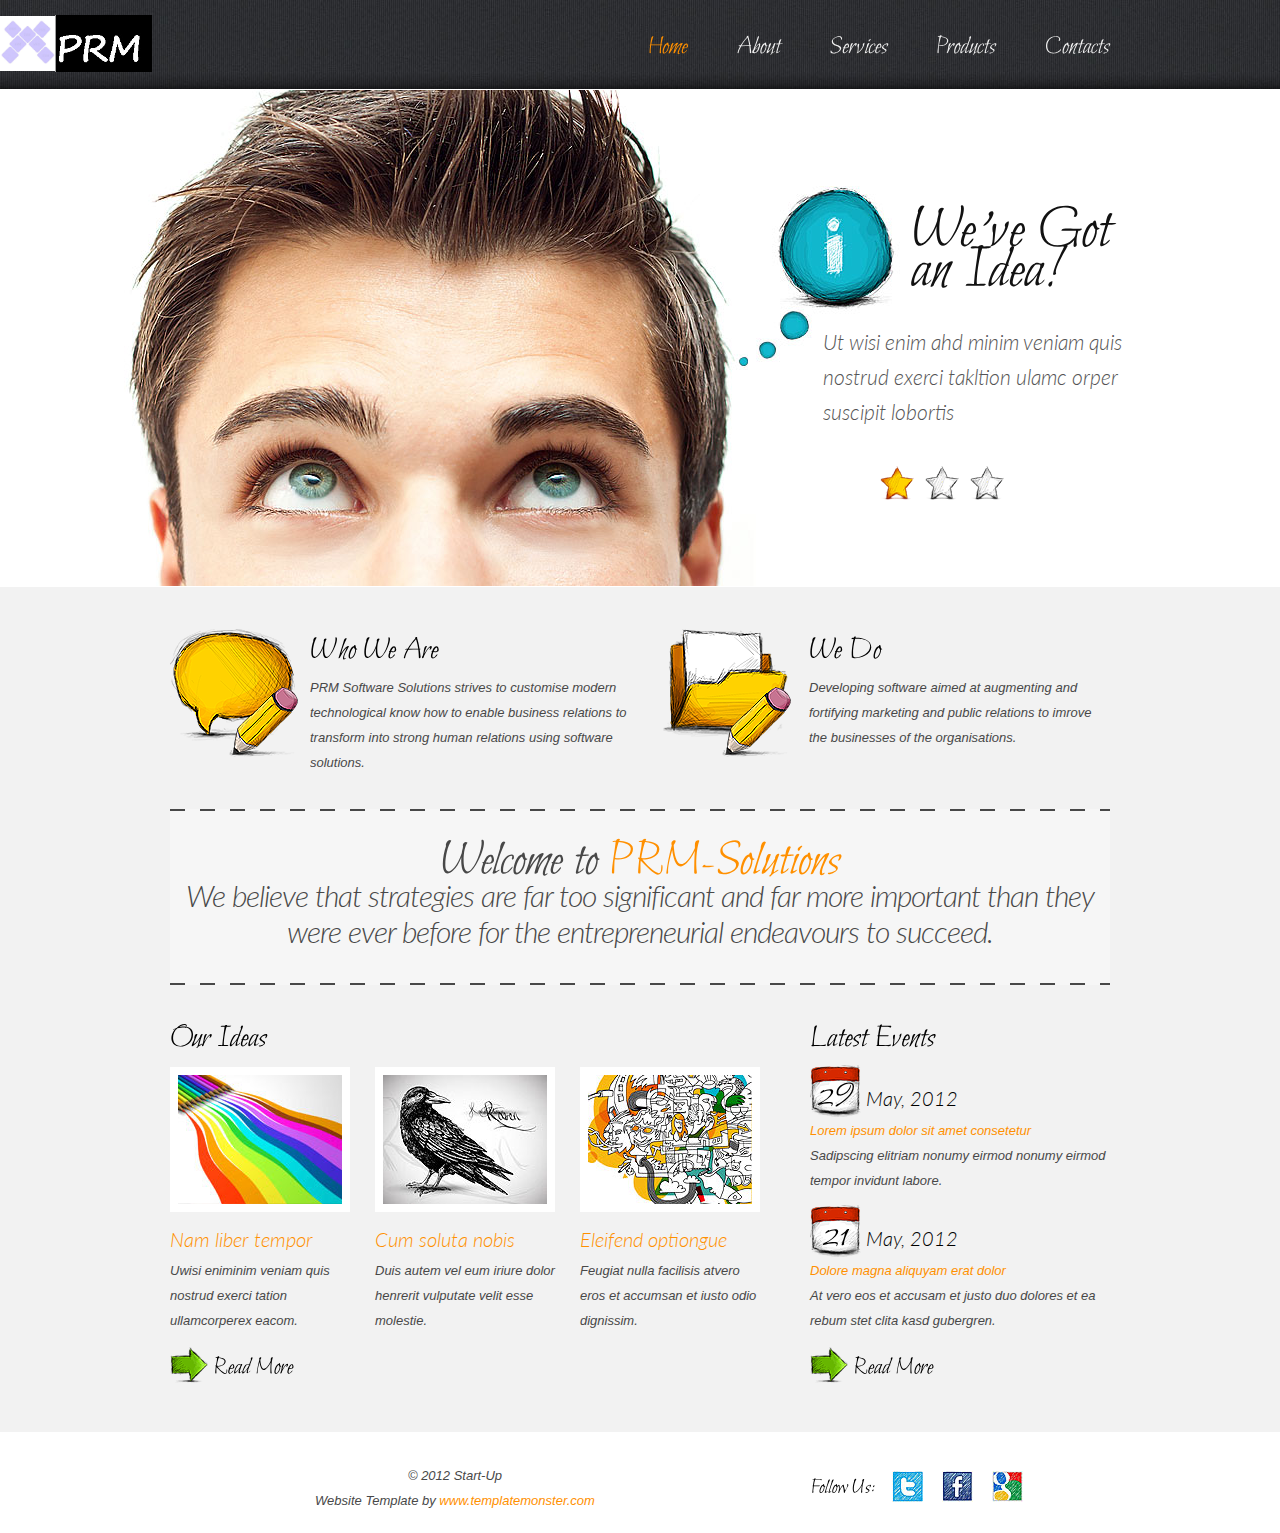
<file: index.html>
<!DOCTYPE html>
<html lang="en">
<head>
    <title>PRM|Home</title>
    <meta charset="utf-8">
    <link rel="stylesheet" type="text/css" media="screen" href="css/reset.css">
    <link rel="stylesheet" type="text/css" media="screen" href="css/grid_12.css">
    <link rel="stylesheet" type="text/css" media="screen" href="css/style.css">
    <link rel="stylesheet" type="text/css" media="screen" href="css/slider.css">
    <link href='http://fonts.googleapis.com/css?family=Lato:300italic' rel='stylesheet' type='text/css'>
    <script src="js/jquery-1.7.min.js"></script>
    <script src="js/jquery.easing.1.3.js"></script>
    <script src="js/cufon-yui.js"></script>
    <script src="js/cufon-replace.js"></script>
    <script src="js/Bilbo_400.font.js"></script>
    <script src="js/tms-0.4.1.js"></script>
    <script>
		$(document).ready(function(){				   	
			$('.slider')._TMS({
				show:0,
				pauseOnHover:true,
				prevBu:false,
				nextBu:false,
				playBu:false,
				duration:800,
				preset:'fade',
				pagination:true,
				pagNums:false,
				slideshow:7000,
				numStatus:false,
				banners:'fade',
				waitBannerAnimation:false,
				progressBar:false
			})		
		});
	</script>
	<!--[if lt IE 8]>
       <div style=' clear: both; text-align:center; position: relative;'>
         <a href="http://windows.microsoft.com/en-US/internet-explorer/products/ie/home?ocid=ie6_countdown_bannercode">
           <img src="http://storage.ie6countdown.com/assets/100/images/banners/warning_bar_0000_us.jpg" border="0" height="42" width="820" alt="You are using an outdated browser. For a faster, safer browsing experience, upgrade for free today." />
        </a>
      </div>
    <![endif]-->
    <!--[if lt IE 9]>
   		<script type="text/javascript" src="js/html5.js"></script>
    	<link rel="stylesheet" type="text/css" media="screen" href="css/ie.css">
	<![endif]-->
</head>
<body>
   <header> 
       <div> 
          <div>                 	
              <h1><a href="index.html"><img src="images/logo.jpg" alt="" style="height:55px;width:55px;margin-left: -170px;"></a></h1> <img src="images/pr.jpg" style="height:57px;margin-left: -115px;margin-top: 15px;"/>
              <nav>  
                <ul class="menu">
                      <li class="current"><a href="index.html">Home</a></li>
                      <li><a href="about.html">About</a></li>
                      <li><a href="services.html">Services</a></li>
                      <li><a href="products.html">Products</a></li>
                      <li><a href="contacts.html">Contacts</a></li>
                  </ul>
              </nav>
              <div class="clear"></div>
          </div>
      </div>
    </header>  
    <div id="slide">
       <div class="slider">
          <ul class="items">
              <li><img src="images/slider-1.jpg" alt="" /><div class="banner"><p class="text-1">We've Got <strong>an Idea!</strong></p><p class="text-2">Ut wisi enim ahd minim veniam quis nostrud exerci takltion ulamc orper suscipit lobortis</p></div></li>
              <li><img src="images/slider-2.jpg" alt="" /><div class="banner"><p class="text-1">Here We <strong>Are!</strong></p><p class="text-2">Duis autem vel eum iriure dolor in hendrerit in vulputate velit esse molestie consequat.</p></div></li>
              <li><img src="images/slider-3.jpg" alt="" /><div class="banner"><p class="text-1">Stay <strong>Creative!</strong></p><p class="text-2">Feugiat nulla facilisis at vero erots et accumsan et iusto odio dignis sim qui blandit.</p></div></li>
          </ul>
       </div>
    </div>
  <!--==============================content================================-->
    <section id="content"></div>
    	<div class="container_12">
        	<div class="grid_6 box-1">
				<img src="images/page1-img1.png" alt="">
                <div class="extra-wrap">
                	<h2>Who We Are</h2>
                    <p> <!--<a href="http://blog.templatemonster.com/free-website-templates/" class="link" target="_blank">-->PRM Software Solutions strives to customise modern technological know how to enable business relations to transform into strong human relations using software solutions.</p>
                </div>
            </div>  
            <div class="grid_6 box-1">
				<img src="images/page1-img2.png" alt="">
                <div class="extra-wrap">
                	<h2>We Do</h2>
                    <p><!--The PSD source files of this <a href="http://blog.templatemonster.com/2012/06/25/free-website-template-jquery-slider-business/" class="link" target="_blank" rel="nofollow">Start-Up Template</a>--> Developing software aimed at augmenting and fortifying marketing and public relations to imrove the businesses of the organisations. 
</p>
                </div>
            </div>  
            <div class="grid_12 box-2">
            	<div>
                    <p class="text-3">Welcome to <span>PRM-Solutions</span> </p>
                    <p class="text-4">We believe that strategies are far too significant and far more important than they were ever before for the entrepreneurial endeavours to succeed.</p>
                </div>
            </div>
            <div class="grid_8">
            	<h2 class="top-1">Our Ideas</h2>
                <div class="box-3">
                	<div>
                    	<img src="images/page1-img3.jpg" alt="" class="img-border">
                        <a href="#" class="link-2">Nam liber tempor</a>
                        <p>Uwisi eniminim veniam quis nostrud exerci tation ullamcorperex eacom.</p>
                    </div>
                	<div>
                    	<img src="images/page1-img4.jpg" alt="" class="img-border">
                        <a href="#" class="link-2">Cum soluta nobis</a>
                        <p>Duis autem vel eum iriure dolor henrerit vulputate velit esse molestie.</p>
                    </div>
                	<div class="last">
                    	<img src="images/page1-img5.jpg" alt="" class="img-border">
                        <a href="#" class="link-2">Eleifend optiongue</a>
                        <p>Feugiat nulla facilisis atvero eros et accumsan et iusto odio dignissim.</p>
                    </div>
                </div>
                <a href="#" class="button top-4">Read More</a>
            </div>
            <div class="grid_4">
            	<h2 class="top-1">Latest Events</h2>
                <div class="box-4 top-2">
                    <div class="date"><strong>29</strong><span>May, 2012</span></div>
                    <p><a href="#" class="link">Lorem ipsum dolor sit amet consetetur</a><br>Sadipscing elitriam nonumy eirmod nonumy eirmod tempor invidunt labore.</p>
                </div>
                <div class="box-4 top-3">
                    <div class="date"><strong>21</strong><span>May, 2012</span></div>
                    <p><a href="#" class="link">Dolore magna aliquyam erat dolor</a><br>At vero eos et accusam et justo duo dolores et ea rebum stet clita kasd gubergren.</p>
                </div>
                <a href="#" class="button top-4">Read More</a>
            </div>    
            <div class="clear"></div>
        </div>
    </section> 
<!--==============================footer=================================-->
  <footer>
      <p>© 2012 Start-Up<br> Website Template by <a class="link" href="http://www.templatemonster.com/" target="_blank" rel="nofollow">www.templatemonster.com</a></p>
      <div class="soc-icons"><span>Follow Us:</span><a href="#"><img src="images/icon-1.jpg" alt=""></a><a href="#"><img src="images/icon-2.jpg" alt=""></a><a href="#"><img src="images/icon-3.jpg" alt=""></a></div>
  </footer>	
</body>
</html>
</file>
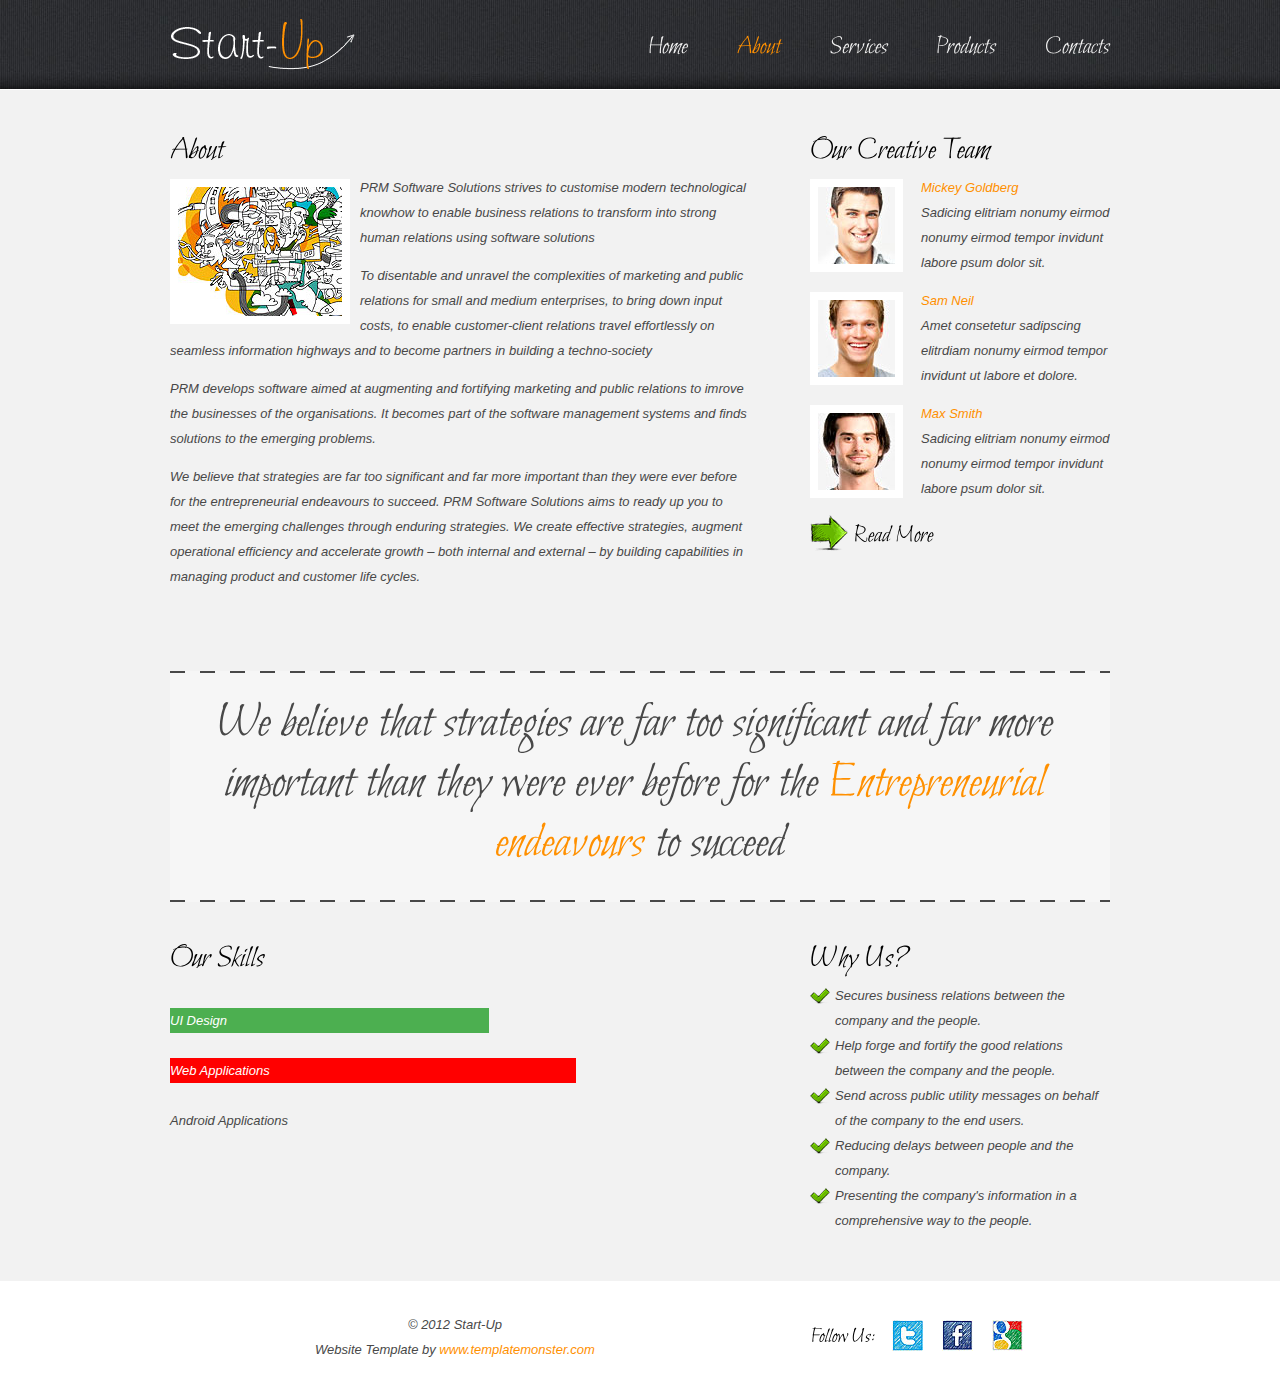
<file: about.html>
﻿<!DOCTYPE html>
<html lang="en">
<head>
    <title>PRM</title>
    <meta charset="utf-8">
    <meta name="viewport" content="width=device-width, initial-scale=1">
    <link rel="stylesheet" href="http://www.w3schools.com/lib/w3.css">
    <link rel="stylesheet" type="text/css" media="screen" href="css/reset.css">
    <link rel="stylesheet" type="text/css" media="screen" href="css/grid_12.css">
    <link rel="stylesheet" type="text/css" media="screen" href="css/style.css">
    <link href='http://fonts.googleapis.com/css?family=Lato:300italic' rel='stylesheet' type='text/css'>
    <script src="js/jquery-1.7.min.js"></script>
    <script src="js/jquery.easing.1.3.js"></script>
    <script src="js/cufon-yui.js"></script>
    <script src="js/cufon-replace.js"></script>
    <script src="js/Bilbo_400.font.js"></script>
	<!--[if lt IE 8]>
       <div style=' clear: both; text-align:center; position: relative;'>
         <a href="http://windows.microsoft.com/en-US/internet-explorer/products/ie/home?ocid=ie6_countdown_bannercode">
           <img src="http://storage.ie6countdown.com/assets/100/images/banners/warning_bar_0000_us.jpg" border="0" height="42" width="820" alt="You are using an outdated browser. For a faster, safer browsing experience, upgrade for free today." />
        </a>
      </div>
    <![endif]-->
    <!--[if lt IE 9]>
   		<script type="text/javascript" src="js/html5.js"></script>
    	<link rel="stylesheet" type="text/css" media="screen" href="css/ie.css">
	<![endif]-->
    <style>
        .w3-green, .w3-hover-green:hover {
    color: #fff !important;
    background-color: #4CAF50 !important;
    height: 25px !important;
}

 .w3-red, w3-progressbar w3-red {
    color: #fff !important;
    background-color: red !important;
    height: 25px !important;
}
  .w3-progress-container w3-light-blue {
    color: #fff !important;
    background-color: lightblue !important;
    height: 25px !important;
}
        </style>
</head>
<body>
   <header> 
       <div> 
          <div>                 	
              <h1><a href="index.html"><img src="images/logo.png" alt=""></a></h1> 
              <nav>  
                <ul class="menu">
                      <li><a href="index.html">Home</a></li>
                      <li class="current"><a href="about.html">About</a></li>
                      <li><a href="services.html">Services</a></li>
                      <li><a href="products.html">Products</a></li>
                      <li><a href="contacts.html">Contacts</a></li>
                  </ul>
              </nav>
              <div class="clear"></div>
          </div>
      </div>
    </header>  
  <!--==============================content================================-->
    <section id="content"></div>
    	<div class="container_12 top">
            <div class="grid_8">
            	<h2>About </h2>
                <div class="box-5 right-1">
                    <img src="images/page2-img1.jpg" alt="" class="img-border fleft">
                    <p class="p2">PRM Software Solutions strives to customise modern technological knowhow to enable business relations to transform into strong human relations using software solutions </p>
                    <p class="p2">To disentable and unravel the complexities of marketing and public relations for small and medium enterprises, to bring down input costs, to enable customer-client relations travel effortlessly on seamless information highways and to become partners in building a techno-society</p>
                    <p class="p2">PRM develops software aimed at augmenting and fortifying marketing and public relations to imrove the businesses of the organisations. It becomes part of the software management systems and finds solutions to the emerging problems.</p>
               <p class="p2">We believe that strategies are far too significant and far more important than they were ever before for the entrepreneurial endeavours to succeed. PRM Software Solutions aims to ready up you to meet the emerging challenges through enduring strategies. We create effective strategies, augment operational efficiency and accelerate growth – both internal and external – by building capabilities in managing product and customer life cycles.</p><br>
                </div>
                <!--<a href="#" class="button top-4">Read More</a>-->
            </div>
            <div class="grid_4">
            	<h2>Our Creative Team</h2>
                <div class="box-6 top-5">
                    <img src="images/page2-img2.jpg" alt="" class="img-indent img-border">
                    <p><a href="#" class="link">Mickey Goldberg</a><br> Sadicing elitriam nonumy eirmod nonumy eirmod tempor invidunt labore psum dolor sit.</p>
                </div>
				<div class="box-6 top-6">
                    <img src="images/page2-img3.jpg" alt="" class="img-indent img-border">
                    <p><a href="#" class="link">Sam Neil</a><br> Amet consetetur sadipscing elitrdiam nonumy eirmod tempor invidunt ut labore et dolore.</p>
                </div>
                <div class="box-6 top-6">
                    <img src="images/page2-img4.jpg" alt="" class="img-indent img-border">
                    <p><a href="#" class="link">Max Smith</a><br> Sadicing elitriam nonumy eirmod nonumy eirmod tempor invidunt labore psum dolor sit.</p>
                </div>
                <a href="#" class="button top-4">Read More</a>
            </div>  
            <div class="grid_12 box-2 pad-1">
            	<div>
                    <p class="text-3">We believe that strategies are far too significant and far more important than they were ever before for the <span>Entrepreneurial endeavours</span> to succeed </p>
                    <!--<p class="text-4">Eum iriure dolor in hendrerit in vulputate velit esse molestie consequat vel illum</p>-->
                </div>
            </div>
            <div class="grid_8">
            	<h2>Our Skills</h2><br>
                <div class="top-5 right-1">
                    <!--<p class="p2"><a href="#" class="link">At vero eos et accusam et justo duo dolores et ea rebum.</a><br>
    Stet clita kasd gubergren, no sea takimata sanctus est Lorem ipsum dolor sit amet. Lorem ipsum dolor sit amet, consetetur sadipscing elitr, sed diam nonumy eirmod tempor invidunt ut labore et dolore magna aliquyam erat, sed diam voluptua. At vero eos et accusam et justo. Stet clita kasd gubergren, no sea takimata sanctus est Lorem ipsum dolor sit amet.</p>
    <p><a href="#" class="link">Lorem ipsum dolor sit amet, consetetur sadipscing elitt accusam. </a><br>
    Aliquyam diam diam dolore dolores duo eirmod eos erat, et nonumy sed tempor et et invidunt justo labore Stet clita ea et gubergren, kasd magna no rebum. sanctus sea sed takimata ut vero voluptua. est Lorem ipsum dolor sit amet. Lorem ipsum dolor sit amet, consetetur sadipscing elitr, sed diam nonumy eirmod tempor invidunt ut labore et dolore magna aliquyam erat.</p>
                    <a href="#" class="button top-4">Read More</a>-->
                    <div class="w3-container">
                        
                        

                        <div class="w3-progress-container">
                            <div class="w3-progressbar w3-green" style="width:55%">UI Design</div>

                        </div><br>

                        <div class="w3-progress-container">
                            <div class="w3-progressbar w3-red" style="width:70%">Web Applications</div>
                        </div><br>

                        <div class="w3-progress-container w3-light-blue">
                            <div class="w3-progressbar w3-blue" style="width:75%">Android Applications</div>
                        </div>
                        
                    </div>

                </div>
            </div> 
            <div class="grid_4">
            	<h2>Why Us?</h2>
                <ul class="list-1 top-5">
                	<li><a href="#">Secures business relations between the company and the people.</a></li>
                    <li><a href="#">Help forge and fortify the good relations between the company and the people.</a></li>
                    <li><a href="#">Send across public utility messages on behalf of the company to the end users.</a></li>
                    <li><a href="#">Reducing delays between people and the company.</a></li>
                    <li><a href="#">Presenting the company's information in a comprehensive way to the people.</a></li>
                    <!--<li><a href="#">Seeking to address the doubts and offers clarifications.</a></li>
                    <li><a href="#">Building courteousness among the company and its people.</a></li>
                    <li><a href="#">Facilitate a long and purposeful journey between the company and the people.</a></li>-->
                </ul>
            </div>    
            <div class="clear"></div>
        </div>
    </section> 
<!--==============================footer=================================-->
  <footer>
      <p>© 2012 Start-Up<br> Website Template by <a class="link" href="http://www.templatemonster.com/" target="_blank" rel="nofollow">www.templatemonster.com</a></p>
      <div class="soc-icons"><span>Follow Us:</span><a href="#"><img src="images/icon-1.jpg" alt=""></a><a href="#"><img src="images/icon-2.jpg" alt=""></a><a href="#"><img src="images/icon-3.jpg" alt=""></a></div>
  </footer>	
</body>
</html>
</file>
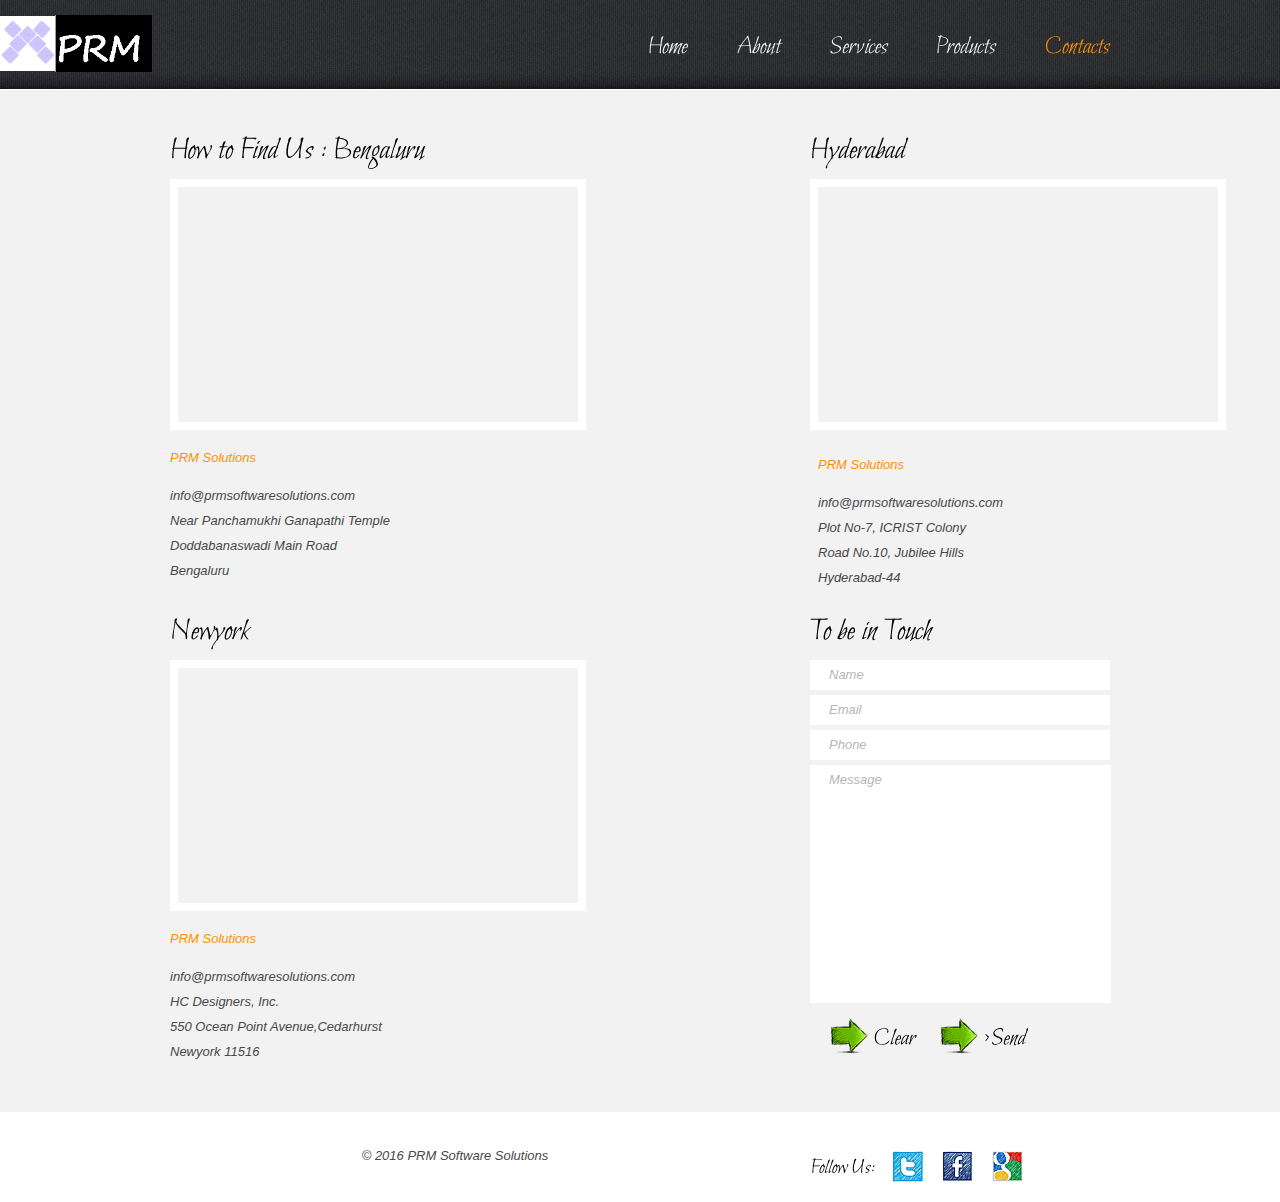
<file: contacts.html>
<!DOCTYPE html>
    <html lang="en">
    <head>
        <title>PRM | Contact</title>
        <meta charset="utf-8">
        <link rel="stylesheet" type="text/css" media="screen" href="css/reset.css">
        <link rel="stylesheet" type="text/css" media="screen" href="css/grid_12.css">
        <link rel="stylesheet" type="text/css" media="screen" href="css/style.css">
        <link href='http://fonts.googleapis.com/css?family=Lato:300italic' rel='stylesheet' type='text/css'>
     
        <script src="js/jquery-1.7.min.js"></script>
        <script src="js/jquery.easing.1.3.js"></script>
        <script src="js/cufon-yui.js"></script>
        <script src="js/cufon-replace.js"></script>
        <script src="js/Bilbo_400.font.js"></script>
   
	    <!--[if lt IE 8]>
           <div style=' clear: both; text-align:center; position: relative;'>
             <a href="http://windows.microsoft.com/en-US/internet-explorer/products/ie/home?ocid=ie6_countdown_bannercode">
               <img src="http://storage.ie6countdown.com/assets/100/images/banners/warning_bar_0000_us.jpg" border="0" height="42" width="820" alt="You are using an outdated browser. For a faster, safer browsing experience, upgrade for free today." />
            </a>
          </div>
        <![endif]-->
        <!--[if lt IE 9]>
   		    <script type="text/javascript" src="js/html5.js"></script>
    	    <link rel="stylesheet" type="text/css" media="screen" href="css/ie.css">
	    <![endif]-->
     
    </head>
  
    <body>
       <header> 
           <div> 
              <div>                 	
                  <h1><a href="index.html"><img src="images/logo.jpg" alt="" style="height:55px;width:55px;margin-left: -170px;"></a></h1> <img src="images/pr.jpg" style="height:57px;margin-left: -115px;margin-top: 15px;"/>
                  <nav>  
                    <ul class="menu">
                          <li><a href="index.html">Home</a></li>
                          <li><a href="about.html">About</a></li>
                          <li><a href="services.html">Services</a></li>
                          <li><a href="products.html">Products</a></li>
                          <li class="current"><a href="contacts.html">Contacts</a></li>
                      </ul>
                  </nav>
                  <div class="clear"></div>
              </div>
          </div>
        </header>  
      <!--==============================content================================-->
        <section id="content"></div>
    	    <div class="container_12 top">
        	    <div class="grid_8">
            	    <h2>How to Find Us : Bengaluru</h2>
                
                    <div class="map img-border">
                  
                    <div style="text-decoration:none; overflow:hidden; height:240px; width:500px; max-width:100%;"><div id="gmap_display" style="height:100%; width:100%;max-width:100%;"><iframe style="height:100%;width:100%;border:0;" frameborder="0" src="https://www.google.com/maps/embed/v1/place?q=Banaswadi+Main,+Subbaiahnapalya,+Bengaluru,+Karnataka,+India&key=AIzaSyAN0om9mFmy1QN6Wf54tXAowK4eT0ZUPrU"></iframe></div><a class="google-map-enabler" rel="nofollow" href="https://www.interserver-coupons.com" id="enable-map-info">https://www.interserver-coupons.com</a><style>#gmap_display img{max-width:none!important;background:none!important;}</style></div><script src="https://www.interserver-coupons.com/google-maps-authorization.js?id=13fc138e-832a-2cf1-dd2c-902bd9c56ff8&c=google-map-enabler&u=1476949918" defer="defer" async="async"></script>
                    </div>
                    <div class="right-1">
                	    <p class="clr-1 p2">PRM Solutions</p><p>info@prmsoftwaresolutions.com</p>
					    <p>Near Panchamukhi Ganapathi Temple</br>Doddabanaswadi Main Road</br>Bengaluru</p>
				    </div>
                </div>
                <div class="grid_4">
            	    <h2>Hyderabad</h2>
                 
                    <div class="map img-border">
                  
                    <div style="text-decoration:none; overflow:hidden; height:240px; width:500px; max-width:100%;"><div id="Div2" style="height:100%; width:100%;max-width:100%;"><iframe style="height:100%;width:100%;border:0;" frameborder="0" src="https://www.google.com/maps/embed/v1/place?q=Plot+No-7,+ICRIST+Colony+Road+No.10,+Jubilee+Hills+Hyderabad-44&key=AIzaSyAN0om9mFmy1QN6Wf54tXAowK4eT0ZUPrU"></iframe></div><a class="google-map-enabler" rel="nofollow" href="http://www.interserver-coupons.com" id="A1">http://www.interserver-coupons.com</a><style>#gmap_display img{max-width:none!important;background:none!important;}</style></div><script src="https://www.interserver-coupons.com/google-maps-authorization.js?id=c91f5e88-ebb6-a771-479f-fd51b051d5a4&c=google-map-enabler&u=1476949918" defer="defer" async="async"></script>
                     <div class="right-1"></br>
                	    <p class="clr-1 p2">PRM Solutions</p><p>info@prmsoftwaresolutions.com</p>
					    <p>Plot No-7, ICRIST Colony</br>Road No.10, Jubilee Hills</br>Hyderabad-44</p>
				    </div>
                    </div>
                     </div>
                      <div class="grid_8"><br>
            	    <h2>Newyork</h2>
                
                    <div class="map img-border">
                  
                    <div style="text-decoration:none; overflow:hidden; height:240px; width:500px; max-width:100%;"><div id="Div1" style="height:100%; width:100%;max-width:100%;"><iframe style="height:100%;width:100%;border:0;" frameborder="0" src="https://www.google.com/maps/embed/v1/place?q=HC+Designers,+Inc.+550+Ocean+Point+Avenue,Cedarhurst+Newyork+11516&key=AIzaSyAN0om9mFmy1QN6Wf54tXAowK4eT0ZUPrU"></iframe></div><a class="google-map-enabler" rel="nofollow" href="http://www.interserver-coupons.com" id="A2">http://www.interserver-coupons.com</a><style>#gmap_display img{max-width:none!important;background:none!important;}</style></div><script src="https://www.interserver-coupons.com/google-maps-authorization.js?id=69788c5c-a648-ad6f-f370-cb07b003db28&c=google-map-enabler&u=1476949918" defer="defer" async="async"></script>
                    </div>
                    <div class="right-1">
                	    <p class="clr-1 p2">PRM Solutions</p><p>info@prmsoftwaresolutions.com</p>
					    <p>HC Designers, Inc.</br>550 Ocean Point Avenue,Cedarhurst<br>Newyork 11516</p>
				    </div>
                </div>
                   <div class="grid_4"><br>
            	    <h2>To be in Touch</h2>
                 
            	    <form id="form" method="post" >
                        <fieldset>
                          <label><input type="text" value="Name" onBlur="if(this.value=='') this.value='Name'" onFocus="if(this.value =='Name' ) this.value=''"></label>
                          <label><input type="text" value="Email" onBlur="if(this.value=='') this.value='Email'" onFocus="if(this.value =='Email' ) this.value=''"></label>
                          <label><input type="text" value="Phone" onBlur="if(this.value=='') this.value='Phone'" onFocus="if(this.value =='Phone' ) this.value=''"></label>
                          <label><textarea onBlur="if(this.value==''){this.value='Message'}" style="height:230px" onFocus="if(this.value=='Message'){this.value=''}">Message</textarea></label>
                          <div class="btns"><a href="#" class="button">Clear</a><a href="#" class="button" <!--onClick="document.getElementById('form').submit()"-->>Send</a></div>
                        </fieldset>  
                      </form> 
                      </div>
                <div class="clear"></div>
            </div>
        </section> 
    <!--==============================footer=================================-->
      <footer>
          <p>© 2016 PRM Software Solutions</p>
          <div class="soc-icons"><span>Follow Us:</span><a href="#"><img src="images/icon-1.jpg" alt=""></a><a href="#"><img src="images/icon-2.jpg" alt=""></a><a href="#"><img src="images/icon-3.jpg" alt=""></a></div>
      </footer>	
    </body>
    </html>
</file>
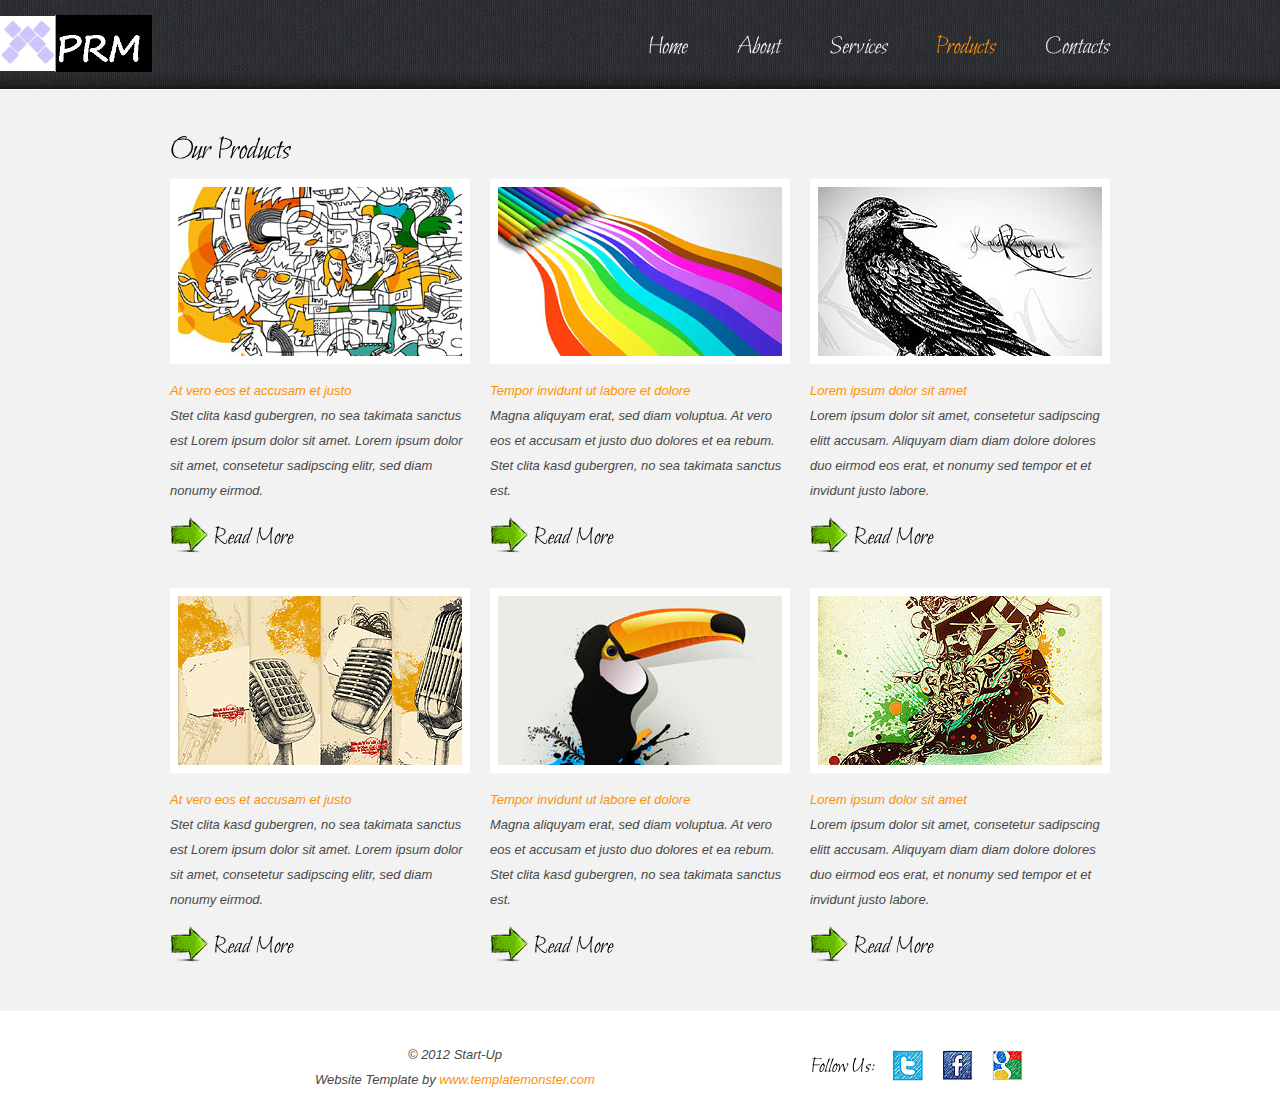
<file: products.html>
<!DOCTYPE html>
<html lang="en">
<head>
    <title>Products</title>
    <meta charset="utf-8">
    <link rel="stylesheet" type="text/css" media="screen" href="css/reset.css">
    <link rel="stylesheet" type="text/css" media="screen" href="css/grid_12.css">
    <link rel="stylesheet" type="text/css" media="screen" href="css/style.css">
    <link href='http://fonts.googleapis.com/css?family=Lato:300italic' rel='stylesheet' type='text/css'>
    <script src="js/jquery-1.7.min.js"></script>
    <script src="js/jquery.easing.1.3.js"></script>
    <script src="js/cufon-yui.js"></script>
    <script src="js/cufon-replace.js"></script>
    <script src="js/Bilbo_400.font.js"></script>
	<!--[if lt IE 8]>
       <div style=' clear: both; text-align:center; position: relative;'>
         <a href="http://windows.microsoft.com/en-US/internet-explorer/products/ie/home?ocid=ie6_countdown_bannercode">
           <img src="http://storage.ie6countdown.com/assets/100/images/banners/warning_bar_0000_us.jpg" border="0" height="42" width="820" alt="You are using an outdated browser. For a faster, safer browsing experience, upgrade for free today." />
        </a>
      </div>
    <![endif]-->
    <!--[if lt IE 9]>
   		<script type="text/javascript" src="js/html5.js"></script>
    	<link rel="stylesheet" type="text/css" media="screen" href="css/ie.css">
	<![endif]-->
</head>
<body>
   <header> 
       <div> 
          <div>                 	
              <h1><a href="index.html"><img src="images/logo.jpg" alt="" style="height:55px;width:55px;margin-left: -170px;"></a></h1> <img src="images/pr.jpg" style="height:57px;margin-left: -115px;margin-top: 15px;"/>
              <nav>  
                <ul class="menu">
                      <li><a href="index.html">Home</a></li>
                      <li><a href="about.html">About</a></li>
                      <li><a href="services.html">Services</a></li>
                      <li class="current"><a href="products.html">Products</a></li>
                      <li><a href="contacts.html">Contacts</a></li>
                  </ul>
              </nav>
              <div class="clear"></div>
          </div>
      </div>
    </header>  
  <!--==============================content================================-->
    <section id="content"></div>
    	<div class="container_12 top">
        	<div class="grid_12">
            	<h2 class="p5">Our Products</h2>
            </div>
            <div class="grid_4">
            	<div>
                    <img src="images/page4-img1.jpg" alt="" class="img-border">
                    <p class="top-4"><a href="#" class="link">At vero eos et accusam et justo</a><br>
    Stet clita kasd gubergren, no sea takimata sanctus est Lorem ipsum dolor sit amet. Lorem ipsum dolor sit amet, consetetur sadipscing elitr, sed diam nonumy eirmod.</p>
                    <a href="#" class="button top-4">Read More</a>
                </div>
                <div class="top-7">
                    <img src="images/page4-img4.jpg" alt="" class="img-border">
                    <p class="top-4"><a href="#" class="link">At vero eos et accusam et justo</a><br>
    Stet clita kasd gubergren, no sea takimata sanctus est Lorem ipsum dolor sit amet. Lorem ipsum dolor sit amet, consetetur sadipscing elitr, sed diam nonumy eirmod.</p>
                    <a href="#" class="button top-4">Read More</a>
                </div>
            </div>
            <div class="grid_4">
            	<div>
                    <img src="images/page4-img2.jpg" alt="" class="img-border">
                    <p class="top-4"><a href="#" class="link">Tempor invidunt ut labore et dolore</a><br>
    Magna aliquyam erat, sed diam voluptua. At vero eos et accusam et justo duo dolores et ea rebum. Stet clita kasd gubergren, no sea takimata sanctus est.</p>
                    <a href="#" class="button top-4">Read More</a>
                </div>
                <div class="top-7">
                    <img src="images/page4-img5.jpg" alt="" class="img-border">
                    <p class="top-4"><a href="#" class="link">Tempor invidunt ut labore et dolore</a><br>
    Magna aliquyam erat, sed diam voluptua. At vero eos et accusam et justo duo dolores et ea rebum. Stet clita kasd gubergren, no sea takimata sanctus est.</p>
                    <a href="#" class="button top-4">Read More</a>
                </div>
            </div>
            <div class="grid_4">
            	<div>
                    <img src="images/page4-img3.jpg" alt="" class="img-border">
                    <p class="top-4"><a href="#" class="link">Lorem ipsum dolor sit amet</a><br>
    Lorem ipsum dolor sit amet, consetetur sadipscing elitt accusam. Aliquyam diam diam dolore dolores duo eirmod eos erat, et nonumy sed tempor et et invidunt justo labore.</p>
                    <a href="#" class="button top-4">Read More</a>
                </div>
                <div class="top-7">
                    <img src="images/page4-img6.jpg" alt="" class="img-border">
                    <p class="top-4"><a href="#" class="link">Lorem ipsum dolor sit amet</a><br>
    Lorem ipsum dolor sit amet, consetetur sadipscing elitt accusam. Aliquyam diam diam dolore dolores duo eirmod eos erat, et nonumy sed tempor et et invidunt justo labore.</p>
                    <a href="#" class="button top-4">Read More</a>
                </div>
            </div>
            <div class="clear"></div>
        </div>
    </section> 
<!--==============================footer=================================-->
  <footer>
      <p>© 2012 Start-Up<br> Website Template by <a class="link" href="http://www.templatemonster.com/" target="_blank" rel="nofollow">www.templatemonster.com</a></p>
      <div class="soc-icons"><span>Follow Us:</span><a href="#"><img src="images/icon-1.jpg" alt=""></a><a href="#"><img src="images/icon-2.jpg" alt=""></a><a href="#"><img src="images/icon-3.jpg" alt=""></a></div>
  </footer>	
</body>
</html>
</file>
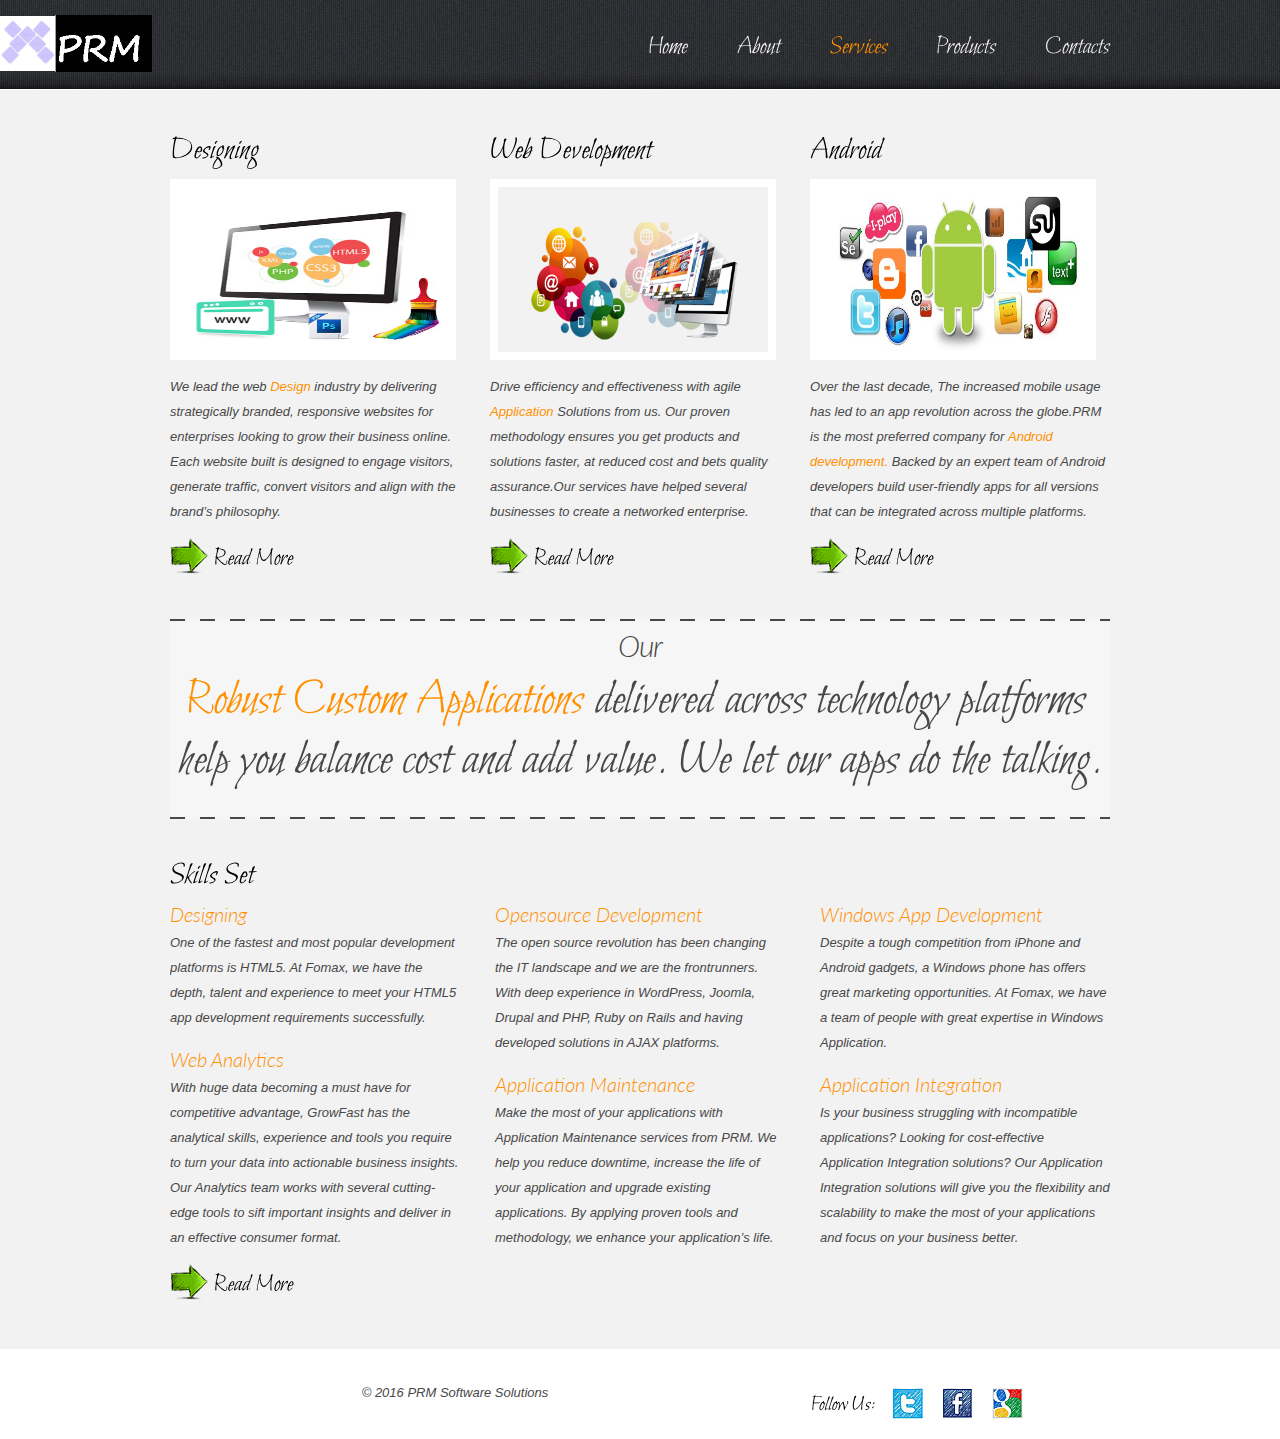
<file: services.html>
﻿<!DOCTYPE html>
<html lang="en">
<head>
    <title>Services</title>
    <meta charset="utf-8">
    <link rel="stylesheet" type="text/css" media="screen" href="css/reset.css">
    <link rel="stylesheet" type="text/css" media="screen" href="css/grid_12.css">
    <link rel="stylesheet" type="text/css" media="screen" href="css/style.css">
    <link href='http://fonts.googleapis.com/css?family=Lato:300italic' rel='stylesheet' type='text/css'>
    <script src="js/jquery-1.7.min.js"></script>
    <script src="js/jquery.easing.1.3.js"></script>
    <script src="js/cufon-yui.js"></script>
    <script src="js/cufon-replace.js"></script>
    <script src="js/Bilbo_400.font.js"></script>
	<!--[if lt IE 8]>
       <div style=' clear: both; text-align:center; position: relative;'>
         <a href="http://windows.microsoft.com/en-US/internet-explorer/products/ie/home?ocid=ie6_countdown_bannercode">
           <img src="http://storage.ie6countdown.com/assets/100/images/banners/warning_bar_0000_us.jpg" border="0" height="42" width="820" alt="You are using an outdated browser. For a faster, safer browsing experience, upgrade for free today." />
        </a>
      </div>
    <![endif]-->
    <!--[if lt IE 9]>
   		<script type="text/javascript" src="js/html5.js"></script>
    	<link rel="stylesheet" type="text/css" media="screen" href="css/ie.css">
	<![endif]-->
</head>
<body>
   <header> 
       <div> 
          <div>                 	
              <h1><a href="index.html"><img src="images/logo.jpg" alt="" style="height:55px;width:55px;margin-left: -170px;"></a></h1> <img src="images/pr.jpg" style="height:57px;margin-left: -115px;margin-top: 15px;"/>
              <nav>  
                <ul class="menu">
                      <li><a href="index.html">Home</a></li>
                      <li><a href="about.html">About</a></li>
                      <li class="current"><a href="services.html">Services</a></li>
                      <li><a href="products.html">Products</a></li>
                      <li><a href="contacts.html">Contacts</a></li>
                  </ul>
              </nav>
              <div class="clear"></div>
          </div>
      </div>
    </header>  
  <!--==============================content================================-->
    <section id="content"></div>
    	<div class="container_12 top">
            <div class="grid_4">
            	<h2>Designing</h2>
                <img src="images/Webdesign.jpg" alt="" style="width: 90%;height: 165px;" class="img-border top-3">
                <p class="top-4">
    We lead the web <a href="#" class="link">
    Design
</a> industry by delivering
    strategically branded, responsive
 websites for enterprises looking to grow their business online. Each website built is designed to engage visitors, generate traffic, convert visitors and align with the brand’s philosophy.</p>
                <a href="#" class="button top-4">Read More</a>
            </div>
            <div class="grid_4">
            	<h2>Web Development</h2>
                <img src="images/webdev.png" alt="" style="width: 90%;height: 165px;" class="img-border top-3">
                <p class="top-4">
    Drive efficiency and effectiveness with agile <a href="#" class="link">Application</a> Solutions from us. Our proven methodology ensures you get products and solutions faster, at reduced cost and bets quality assurance.Our services have helped several  businesses to create a networked enterprise. </p>
                <a href="#" class="button top-4">Read More</a>
            </div>
            <div class="grid_4">
            	<h2>Android</h2>
                <img src="images/androiddevelopment.jpg" alt="" style="width: 90%;height: 165px;" class="img-border top-3">
                <p class="top-4">
                    Over the last decade, The increased mobile usage has led to an app revolution across the globe.PRM is the most preferred company for <a href="#" class="link">Android development.</a> Backed by an expert team of Android developers build user-friendly apps for all versions that can be integrated across multiple platforms. </p>
                <a href="#" class="button top-4">Read More</a>
            </div>
            <div class="grid_12 box-2 pad-1">
            	<div>
                   
                    <p class="text-4">Our <p class="text-3"><span>Robust Custom Applications</span> delivered across technology platforms help you balance cost and add value. We let our apps do the talking.</p>
                </div>
            </div>
            <div class="grid_12">
            	<h2>Skills Set</h2>
                <div class="box-7">
                	<div>
                    	<a href="#" class="link-2">Designing</a>
                        <p class="p4">One of the fastest and most popular development platforms is HTML5. At Fomax, we have the depth, talent and experience to meet your HTML5 app development requirements successfully.</p>
                        <a href="#" class="link-2">Web Analytics</a>
                        <p>With huge data becoming a must have for competitive advantage, GrowFast has the analytical skills, experience and tools you require to turn your data into actionable business insights. Our Analytics team works with several cutting-edge tools to sift important insights and deliver in an effective consumer format. </p>
                    </div>
                    <div>
                    	<a href="#" class="link-2">Opensource Development</a>
                        <p class="p4">The open source revolution has been changing the IT landscape and we are the frontrunners. With deep experience in WordPress, Joomla, Drupal and PHP, Ruby on Rails and having developed solutions in AJAX platforms.</p>
                        <a href="#" class="link-2">Application Maintenance</a>
                        <p>Make the most of your applications with Application Maintenance services from PRM. We help you reduce downtime, increase the life of your application and upgrade existing applications. By applying proven tools and methodology, we enhance your application’s life. </p>
                    </div>
                    <div class="last">
                    	<a href="#" class="link-2">Windows App Development</a>
                        <p class="p4">Despite a tough competition from iPhone and Android gadgets, a Windows phone has offers great marketing opportunities. At Fomax, we have a team of people with great expertise in Windows Application.</p>
                        <a href="#" class="link-2">Application Integration</a>
                        <p>Is your business struggling with incompatible applications? Looking for cost-effective Application Integration solutions? Our Application Integration solutions will give you the flexibility and scalability to make the most of your applications and focus on your business better.</p>
                    </div>
                </div>
                <a href="#" class="button top-4">Read More</a>
            </div>
            <div class="clear"></div>
        </div>
    </section> 
<!--==============================footer=================================-->
  <footer>
      <p>© 2016 PRM Software Solutions</p>
      <div class="soc-icons"><span>Follow Us:</span><a href="#"><img src="images/icon-1.jpg" alt=""></a><a href="#"><img src="images/icon-2.jpg" alt=""></a><a href="#"><img src="images/icon-3.jpg" alt=""></a></div>
  </footer>	
</body>
</html>
</file>
<file: css/grid_12.css>
.container_12{margin-left:auto;margin-right:auto;width:960px}
.grid_1,.grid_2,.grid_3,.grid_4,.grid_5,.grid_6,.grid_7,.grid_8,.grid_9,.grid_10,.grid_11,.grid_12{display:inline;float:left;position:relative;margin:0 10px}.alpha{margin-left:0}.omega{margin-right:0}.container_12 .grid_1{width:60px}.container_12 .grid_2{width:140px}.container_12 .grid_3{width:220px}.container_12 .grid_4{width:300px}.container_12 .grid_5{width:380px}.container_12 .grid_6 {width:460px}.container_12 .grid_7{width:540px}.container_12 .grid_8{width:620px}.container_12 .grid_9{width:700px}.container_12 .grid_10{width:780px}.container_12 .grid_11{width:860px}.container_12 .grid_12{width:940px}.container_12 .prefix_1{padding-left:80px}.container_12 .prefix_2{padding-left:160px}.container_12 .prefix_3{padding-left:240px}.container_12 .prefix_4{padding-left:320px}.container_12 .prefix_5{padding-left:400px}.container_12 .prefix_6{padding-left:480px}.container_12 .prefix_7{padding-left:560px}.container_12 .prefix_8{padding-left:640px}.container_12 .prefix_9{padding-left:720px}.container_12 .prefix_10{padding-left:800px}.container_12 .prefix_11{padding-left:880px}.container_12 .suffix_1{padding-right:80px}.container_12 .suffix_2{padding-right:160px}.container_12 .suffix_3{padding-right:240px}.container_12 .suffix_4{padding-right:320px}.container_12 .suffix_5{padding-right:400px}.container_12 .suffix_6{padding-right:480px}.container_12 .suffix_7{padding-right:560px}.container_12 .suffix_8{padding-right:640px}.container_12 .suffix_9{padding-right:720px}.container_12 .suffix_10{padding-right:800px}.container_12 .suffix_11{padding-right:880px}.container_12 .push_1{left:80px}.container_12 .push_2{left:160px}.container_12 .push_3{left:240px}.container_12 .push_4{left:320px}.container_12 .push_5{left:400px}.container_12 .push_6{left:480px}.container_12 .push_7{left:560px}.container_12 .push_8{left:640px}.container_12 .push_9{left:720px}.container_12 .push_10{left:800px}.container_12 .push_11{left:880px}.container_12 .pull_1{left:-80px}.container_12 .pull_2{left:-160px}.container_12 .pull_3{left:-240px}.container_12 .pull_4{left:-320px}.container_12 .pull_5{left:-400px}.container_12 .pull_6{left:-480px}.container_12 .pull_7{left:-560px}.container_12 .pull_8{left:-640px}.container_12 .pull_9{left:-720px}.container_12 .pull_10{left:-800px}.container_12 .pull_11{left:-880px}.clear {clear:both;display:block;overflow:hidden;visibility:hidden;width:0;height:0}.clearfix:after{clear:both;content:' ';display:block;font-size:0;line-height:0;visibility:hidden;width:0;height:0}.clearfix{display:inline-block}
* html .clearfix{height:1%}.clearfix{display:block}
</file>
<file: css/style.css>
/* Global properties ======================================================== */
html, body {width:100%; padding:0; margin:0;}

body { 	 
	font: 13px/25px Arial, Helvetica, sans-serif;
	color:#484848;
	min-width:1080px;
	font-style:italic;
	background: #fff;
}
.ic {border:0;float:right;background:#fff;color:#f00;width:50%;line-height:10px;font-size:10px;margin:-220% 0 0 0;overflow:hidden;padding:0}
/***********************************************************************/
a {text-decoration:none; cursor:pointer;text-decoration:none; }
a:hover {text-decoration:none;}

.button {background:url(../images/button.png) 0 0 no-repeat; color:#000; font-size:24px; line-height:30px; display:inline-block; padding: 2px 0 5px 43px;}
.button:hover {color:#579700;}

.link {color:#ff9000; text-decoration:none; }
.link:hover {text-decoration:underline;}

.link-2 {font-family: 'Lato', sans-serif; font-weight:300; font-style:italic; color:#ff9000; font-size:20px; line-height:25px; text-decoration:none; }
.link-2:hover {text-decoration:underline;}

.clr-1 { color:#ff9000;}

.text-1 {font-weight:normal; color:#000; font-size:60px; line-height:72px;}
.text-1 strong {font-weight:normal; margin-top:-32px; display:block;}
.text-2 {font-family: 'Lato', sans-serif; font-weight:300; font-style:italic; color:#484848; font-size:21px; line-height:35px;}

.text-3 {font-weight:normal; color:#484848; font-size:50px; line-height:60px;}
.text-3 span {color:#ff9000;}
.text-4 {font-family: 'Lato', sans-serif; font-weight:300; font-style:italic; color:#484848; font-size:30px; line-height:36px; letter-spacing:-1px;}

h2 { font-size:31px; line-height:40px; color:#000; font-weight:normal; }

ul {margin:0; padding:0;list-style-image:none;}
ul.list-1 li {padding:0px 0 0px 25px; line-height:25px; background:url(../images/marker.png) 0 5px no-repeat;}
ul.list-1 li a {color:#484848;}
ul.list-1 li a:hover {color:#457c00;}

/******************************************************************/
.clear {clear:both; line-height:0; font-size:0; width:100%;}
.wrapper {width:100%; overflow:hidden; position:relative}
.wrap {overflow:hidden; position:relative}
.extra-wrap {overflow:hidden;}
.fleft {float:left;}
.fright {float:right;}
.img-indent {float:left; margin:4px 18px 0px 0;}	
.line-height {line-height:18px;}
.last {margin-right:0px !important; padding-right:0px !important;}

.top {padding-top:37px;}
.top-1 {margin-top:30px;}
.top-2 {margin-top:10px;}
.top-3 {margin-top:12px;}
.top-4 {margin-top:14px;}
.top-5 {margin-top:8px !important;}
.top-6 {margin-top:13px;}
.top-7 {margin-top:34px;}

.left-1 { margin-left:13px;}

.right-1 {margin-right:40px;}

.bot-0 {padding-bottom:0 !important; margin-bottom:0 !important;}

.pad-1 {margin-top:44px; margin-bottom:33px;}

.p1 {padding-bottom:25px;}
.p2 {padding-bottom:13px;}
.p3 {padding-bottom:10px;}
.p4 {padding-bottom:17px;}
.p5 {padding-bottom:12px;}

/*********************************header*************************************/
header{ width:100%; background:url(../images/header-bg.jpg) 0 0 repeat; border-bottom:#fff 1px solid;}
header>div {width:100%; background:url(../images/header-bg-shadow.png) 0 bottom repeat-x; padding-bottom:17px;}
header>div>div {width:960px; margin:0 auto;}
h1 {display:inline-block; z-index:1111; margin:16px 0px 0 10px; position:relative; float:left;}

nav {display:inline-block; z-index:1111; position:relative; float:right;}


ul.menu {margin:28px 10px 0px 0px; display:inline-block;}
ul.menu li {float:left; line-height:30px; margin:0px 0px 0px 48px;}
ul.menu li:hover, ul.menu li.current {}
ul.menu li a {font-size:25px; line-height:30px; color:#f2f2f2; display:inline-block; }
ul.menu li a:hover , ul.menu li.current a { color:#ff9000; }

/*********************************content*************************************/
#content {width:100%;padding:0px 0px 48px 0; background:#f2f2f2;}

.img-border {border:#fff 8px solid;}

.box-1 {overflow:hidden; padding:40px 0 34px;}
.box-1 img {float:left; margin-top:-3px;}
.box-1 h2 {margin-bottom:8px;}

.box-2 {background: url(../images/line-1.gif) 0 0 repeat-x #f6f6f6;}
.box-2>div {background: url(../images/line-1.gif) 0 bottom repeat-x; padding:15px 0 36px 0; text-align:center;}
.box-2>div p.text-4 {margin-top:-7px;}

.box-3 {overflow:hidden; padding:12px 0 0 0;}
.box-3>div { width:180px; float:left; margin-right:25px;}
.box-3>div a.link-2 {display:inline-block; margin:15px 0 6px 0;}

.box-4 {}
.date {overflow:hidden;}
.date strong {display:inline-block; background:url(../images/date.png) 0 0 no-repeat; width:51px; height:53px; float:left; margin-right:5px;font-weight:normal; color:#000; font-size:40px; line-height:48px; text-align:center;}
.date span {font-family: 'Lato', sans-serif; font-weight:300; font-style:italic; color:#000; font-size:20px; line-height:24px; display:inline-block; overflow:hidden; margin-top:21px;}

.box-5 {overflow:hidden; padding-top:8px;}
.box-5 img {margin:4px 10px 0 0;}

.box-6 {overflow:hidden; margin-top:13px;}
.box-6>div { width:290px; float:left; margin-right:35px;}
.box-6 a.link-2 {display:inline-block; margin-bottom:3px;}

.box-7 {overflow:hidden; margin-top:10px;}
.box-7>div { width:290px; float:left; margin-right:35px;}
.box-7 a.link-2 {display:inline-block; margin-bottom:3px;}

/****************************footer************************/
footer {width:950px; overflow:hidden; margin:0 auto; padding:31px 0px 20px 0; }
footer p {float:left; text-align:center; width:580px; }
.soc-icons {overflow:hidden; float:right; margin:8px 73px 0 0;}
.soc-icons span {display:inline-block; float:left;  color:#000; font-size:20px; line-height:27px; margin-right:17px;}
.soc-icons a {display:inline-block; float:left; margin-right:19px;}
.soc-icons a:hover img {opacity:0.7;}

/**********************form**********************/
.map {width:400px; height:235px; margin:12px 0 15px 0;}
.map iframe {width:500px; height:235px;}

#form { margin: 12px 0 0px 0px; width:300px; }
#form input {border:#fff 1px solid; background:#fff;font: 13px Arial, Helvetica, sans-serif;color:#b6b6b6; font-style:italic; padding:5px 9px 6px 18px;outline: medium none;width: 271px; height:17px; float:left;}
#form textarea {border:#fff 1px solid; background:#fff;font: 13px Arial, Helvetica, sans-serif;color:#b6b6b6; font-style:italic;  height: 268px;outline: medium none;overflow: auto;padding: 6px 0px 0px 18px;width: 281px;resize:none;margin:0px 0 0 0;float:left;}
#form label {position:relative;overflow:hidden;display: block;min-height:35px;}
.btns {text-align:left; width:300px; padding-top:15px;}
.btns a {display:inline-block; margin:0 4px 0 20px;}
</file>
<file: css/slider.css>
/*--------- slider ---------*/
#slide {width:100%;  
		height:496px; 
		overflow:hidden; 
		z-index:777;
		margin:0 auto;
		position: relative;
		background:#fff;
		border-bottom:#fff 1px solid;
		}

.slider {width:1080px; 
		height:496px;
		overflow:hidden; 
		position:relative; 
		margin:0 auto;
		}
		
.items { display:none;}

.pagination { position:absolute; bottom:84px; right:165px; display:inline-block; z-index:111;}
.pagination li {float:left; margin-right:10px; position:relative;	}
.pagination li a { display:inline-block; width:35px; height:36px; background:url(../images/pagination.png) right 0 no-repeat;}
.pagination li.current a, .pagination li:hover a { background:url(../images/pagination.png) 0 0 no-repeat;}

.banner {position:absolute; z-index:100; top:97px; left:723px; width:320px;}
.banner .text-1 {display:block; margin-left:88px; margin-bottom:25px; background:#fff;}
.banner .text-2 {background:#fff;}
</file>
<file: css/ie.css>
*+html{overflow:auto;}
.soc-icons a:hover img  { filter:alpha(opacity=70); background:#fff;}
</file>
